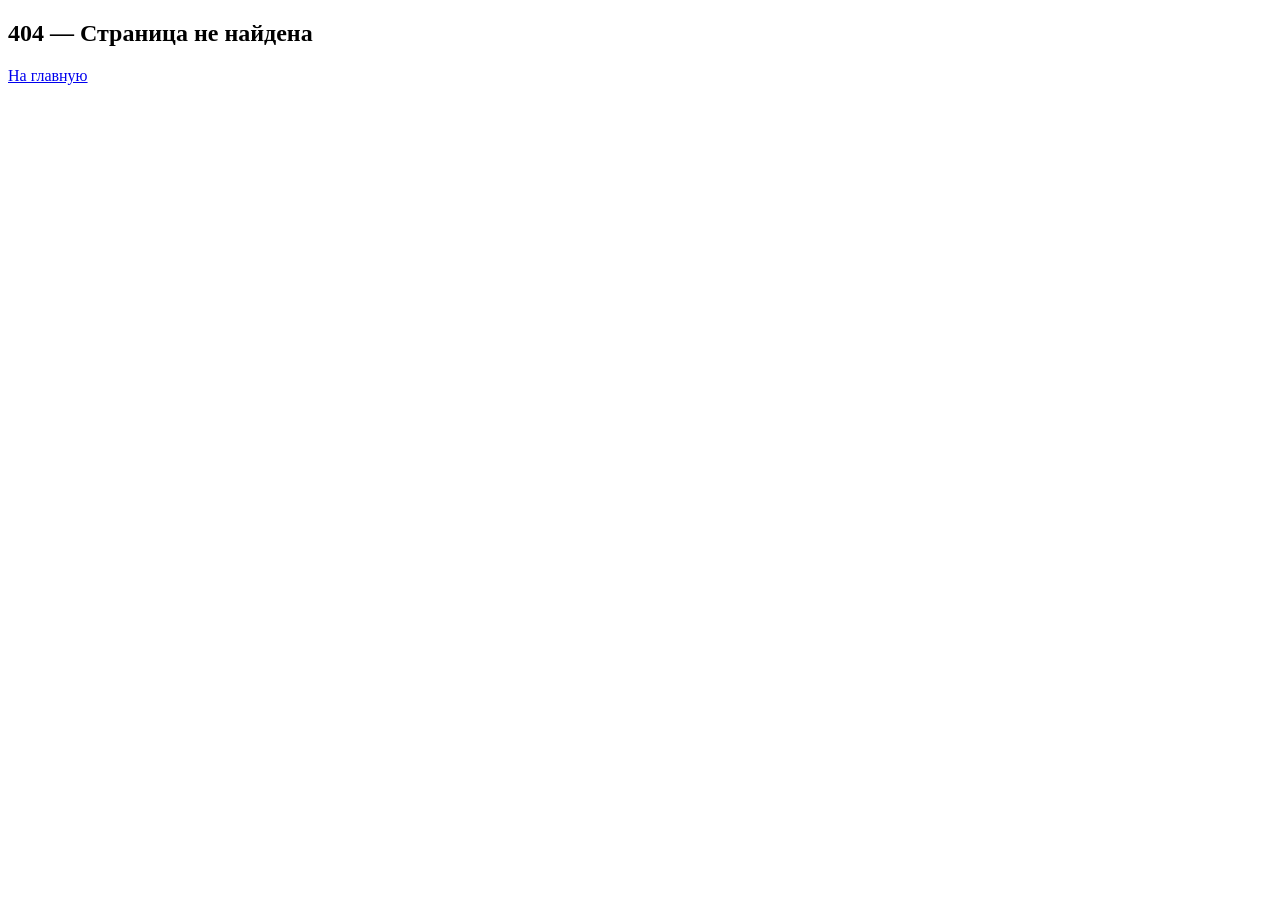
<file: Routing_LAB6_3/index.html>
<!DOCTYPE html>
<html lang="ru">
<head>
  <meta charset="UTF-8">
  <meta name="viewport" content="width=device-width, initial-scale=1.0">
  <title>ToDo List</title>
  <link rel="stylesheet" href="style.css">
</head>
<body>
  <div id="app"></div>
  <script>
    const STORAGE_KEY = 'todos';

    // хранение всех тасков
    function loadTodos() {
      try {
        const raw = localStorage.getItem(STORAGE_KEY);
        if (!raw) return [];
        const todos = JSON.parse(raw);
        return todos
          .filter(todo => {
            const id = Number(todo.id);
            return !isNaN(id) && typeof todo.text === 'string';
          })
          .map(todo => ({
            id: Number(todo.id),
            text: todo.text || '',
            completed: Boolean(todo.completed)
          }));
      } catch (e) {
        console.error('loadTodos error:', e);
        return [];
      }
    }

    function saveTodos(todos) {
      localStorage.setItem(STORAGE_KEY, JSON.stringify(todos));
    }

    function generateId() {
      const todos = loadTodos();
      if (todos.length === 0) return 1;
      const maxId = Math.max(...todos.map(t => t.id));
      return maxId + 1;
    }

    // рендеринг
    const app = document.getElementById('app');
    if (!app) console.error('Element #app not found!');

    function renderList() {
      const todos = loadTodos();
      let html = `<nav><a href="/">Все задачи</a> <a href="/add">Добавить</a> <a href="/about">О нас</a></nav>`;
      html += `<h1>ToDo List</h1>`;

      if (todos.length === 0) {
        html += `<p class="empty-message">Нет задач. Добавьте первую!</p>`;
        app.innerHTML = html;
        return;
      }

      html += `<ul class="todo-list">`;
      todos.forEach(todo => {
        const completedClass = todo.completed ? 'class="completed"' : '';
        html += `<li ${completedClass}>
          <input type="checkbox" data-id="${todo.id}" ${todo.completed ? 'checked' : ''}>
          <span><a href="/${todo.id}">${escapeHtml(todo.text)}</a></span>
          <button class="delete-btn" data-id="${todo.id}">🗑️</button>
        </li>`;
      });
      html += `</ul>`;
      app.innerHTML = html;

      document.querySelectorAll('.todo-list input[type="checkbox"]').forEach(cb => {
        cb.addEventListener('change', (e) => {
          const id = Number(e.target.getAttribute('data-id'));
          toggleTodo(id);
        });
      });

      document.querySelectorAll('.todo-list .delete-btn').forEach(btn => {
        btn.addEventListener('click', (e) => {
          const id = Number(e.target.getAttribute('data-id'));
          deleteTodo(id);
        });
      });
    }

    function renderTaskView(id) {
      const todos = loadTodos();
      const todo = todos.find(t => t.id === id);
      if (!todo) {
        app.innerHTML = `<h2>Задача не найдена</h2><p><a href="/">На главную</a></p>`;
        return;
      }

      let html = `<nav><a href="/">Все задачи</a> <a href="/add">Добавить</a> <a href="/about">О нас</a></nav>`;
      html += `<h1>Задача №${todo.id}</h1>`;
      html += `<div class="todo-detail">
        <label>
          <input type="checkbox" id="detail-checkbox" ${todo.completed ? 'checked' : ''} data-id="${todo.id}">
          <span class="${todo.completed ? 'completed-text' : ''}">${escapeHtml(todo.text)}</span>
        </label>
        <div style="margin-top: 20px;">
          <button id="delete-task-btn" data-id="${todo.id}">🗑️ Удалить</button>
        </div>
      </div>`;
      app.innerHTML = html;

      document.getElementById('detail-checkbox').addEventListener('change', (e) => {
        const id = Number(e.target.getAttribute('data-id'));
        toggleTodo(id);
      });

      document.getElementById('delete-task-btn').addEventListener('click', (e) => {
        const id = Number(e.target.getAttribute('data-id'));
        deleteTodo(id);
      });
    }

    function renderAddForm() {
      let html = `<nav><a href="/">Все задачи</a> <a href="/add">Добавить</a> <a href="/about">О нас</a></nav>`;
      html += `<h1>Новая задача</h1>`;
      html += `<div class="add-todo">
        <input type="text" id="todo-input" placeholder="Новая задача..." autofocus>
        <button id="add-btn">+ Добавить</button>
      </div>`;
      app.innerHTML = html;

      const input = document.getElementById('todo-input');
      const addBtn = document.getElementById('add-btn');

      const addTodoHandler = () => {
        const text = input.value.trim();
        if (!text) return;
        const todos = loadTodos();
        todos.push({
          id: generateId(),
          text,
          completed: false
        });
        saveTodos(todos);
        navigateTo('/');
      };

      addBtn.addEventListener('click', addTodoHandler);
      input.addEventListener('keyup', (e) => {
        if (e.key === 'Enter') addTodoHandler();
      });
    }

    function renderAbout() {
      app.innerHTML = `
        <nav>
          <a href="/">Все задачи</a>
          <a href="/add">Добавить</a>
          <a href="/about">О нас</a>
        </nav>
        <h1>О нас</h1>
        <p>Это простой Todo List на чистом JavaScript с маршрутизацией на History API.</p>
        <p>Данные хранятся в LocalStorage.</p>
      `;
    }

    function toggleTodo(id) {
      const todos = loadTodos();
      const todo = todos.find(t => t.id === id);
      if (!todo) return;
      todo.completed = !todo.completed;
      saveTodos(todos);
      if (location.pathname === `/${id}`) {
        renderTaskView(id);
      } else {
        renderList();
      }
    }

    function deleteTodo(id) {
      let todos = loadTodos();
      todos = todos.filter(t => t.id !== id);
      saveTodos(todos);
      navigateTo('/');
    }

    function escapeHtml(text) {
      return String(text)
        .replace(/&/g, '&amp;')
        .replace(/</g, '&lt;')
        .replace(/>/g, '&gt;')
        .replace(/"/g, '&quot;')
        .replace(/'/g, '&#039;');
    }

    // роутинг
    function navigateTo(path) {
      history.pushState(null, '', path);
      handleRoute();
    }

    function handleRoute() {
      const path = location.pathname;
      console.log('Route:', path);

      const deleteMatch = path.match(/^\/(\d+)\/delete$/);
      if (deleteMatch) {
        const id = parseInt(deleteMatch[1], 10);
        let todos = loadTodos();
        const existed = todos.some(t => t.id === id);
        if (existed) {
          todos = todos.filter(t => t.id !== id);
          saveTodos(todos);
        }
        app.innerHTML = `
          <div class="action-message">
            <p>Task deleted</p>
            <p><a href="/">← Вернуться к списку</a></p>
          </div>`;
        return;
      }

      const completeMatch = path.match(/^\/(\d+)\/complete$/);
      if (completeMatch) {
        const id = parseInt(completeMatch[1], 10);
        const todos = loadTodos();
        const todo = todos.find(t => t.id === id);
        if (todo) {
          todo.completed = !todo.completed;
          saveTodos(todos);
        }
        app.innerHTML = `
          <div class="action-message">
            <p>Task status has been changed</p>
            <p><a href="/">← Вернуться к списку</a></p>
          </div>`;
        return;
      }

      const detailMatch = path.match(/^\/(\d+)$/);
      if (detailMatch) {
        const id = parseInt(detailMatch[1], 10);
        renderTaskView(id);
        return;
      }

      if (path === '/' || path === '') {
        renderList();
      } else if (path === '/add') {
        renderAddForm();
      } else if (path === '/about') {
        renderAbout();
      } else {
        app.innerHTML = `<h2>404 — Страница не найдена</h2><p><a href="/">На главную</a></p>`;
      }
    }

    document.body.addEventListener('click', (e) => {
      const link = e.target.closest('a[href^="/"]');
      if (!link || link.target === '_blank' || link.getAttribute('href').startsWith('http')) return;
      e.preventDefault();
      navigateTo(link.getAttribute('href'));
    });

    window.addEventListener('popstate', handleRoute);
    handleRoute();
  </script>
</body>
</html>
</file>
<file: Routing_LAB6_3/style.css>
.todo-app {
  max-width: 500px;
  margin: 0 auto;
  padding: 20px;
  font-family: Arial, sans-serif;
}

h1 {
  text-align: center;
  margin: 0 0 20px;
}

nav {
  display: flex;
  gap: 1em;
  justify-content: center;
  margin-bottom: 1.5em;
}

nav a {
  color: #06c;
  text-decoration: none;
  font-weight: 500;
}

nav a:hover {
  text-decoration: underline;
}

.add-todo {
  display: flex;
  gap: 10px;
  margin-bottom: 20px;
}

input[type="text"] {
  flex: 1;
  padding: 8px;
  font-size: 1rem;
  border: 1px solid #ccc;
  border-radius: 4px;
}

button {
  cursor: pointer;
  padding: 8px 12px;
  font-size: 1rem;
  border: none;
  border-radius: 4px;
  background: #5372e4;
  color: white;
}

button:disabled {
  opacity: 0.5;
  cursor: not-allowed;
}

.todo-list {
  list-style: none;
  padding: 0;
  margin: 0;
}

.todo-list li {
  display: flex;
  align-items: center;
  gap: 12px;
  padding: 10px;
  border-bottom: 1px solid #eee;
}

.todo-list li.completed span {
  text-decoration: line-through;
  color: gray;
}

.todo-list li input[type="checkbox"] {
  width: 1.2em;
  height: 1.2em;
  cursor: pointer;
}

.todo-list li span {
  flex: 1;
}

.todo-list li button:last-child {
  margin-left: auto;
  background: #5372e4;
  color: white;
  border: none;
  border-radius: 4px;
  padding: 6px 12px;
  cursor: pointer;
}

.todo-list li button:last-child:hover {
  background: #3f5bc4;
}

.empty-message {
  text-align: center;
  color: #666;
  margin: 20px 0;
}

.todo-detail {
  margin: 20px 0;
  padding: 20px;
  border: 1px solid #eee;
  border-radius: 8px;
}

.todo-detail label {
  display: flex;
  align-items: center;
  gap: 10px;
  font-size: 1.2rem;
}

.completed-text {
  text-decoration: line-through;
  color: gray;
}

.delete-message {
  text-align: center;
  padding: 2em;
}

.action-message {
  text-align: center;
  padding: 2em;
}

.action-message a {
  color: #06c;
}
</file>
